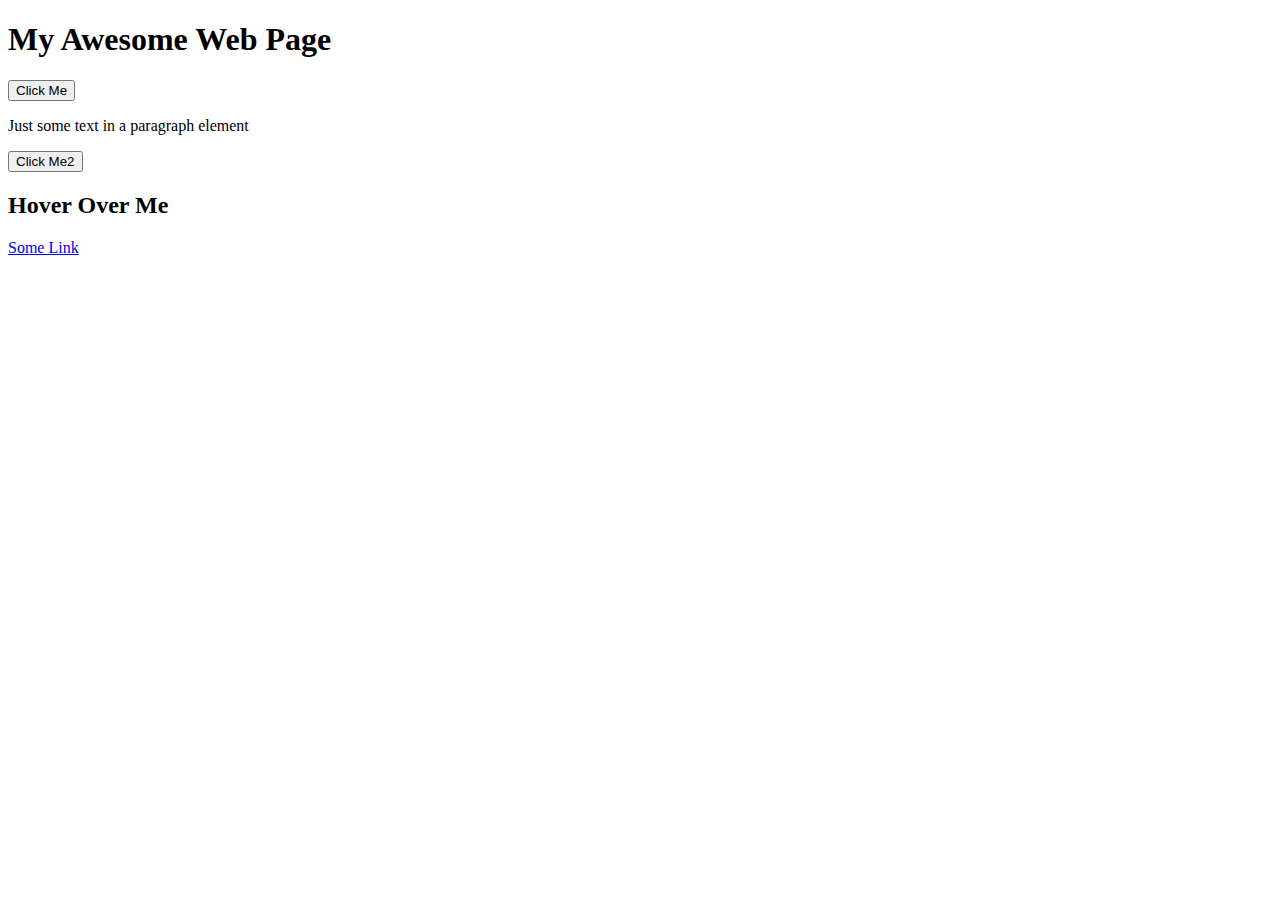
<file: unit15notes/index.html>
<!DOCTYPE html>
<html lang="en">
<head>
	<meta http-equiv="content-type" content="text/html; charset=utf-8">
	<title>CSC 175</title>
</head>
<body>
	
    <h1>My Awesome Web Page</h1>
    <button id="btn-clickme">Click Me</button>
    
    <p>
        Just some text in a paragraph element
    </p>
    <button id="btn-clickme2">Click Me2</button>
    
    <div id="hover-test">
        <h2>Hover Over Me</h2>
    </div>
    <a id="some-link" href="#">Some Link</a>
    
    <script src="jquery-2.2.1.min.js" type="text/javascript"></script>
	<script src="main.js" type="text/javascript"></script>
</body>
</html>
</file>
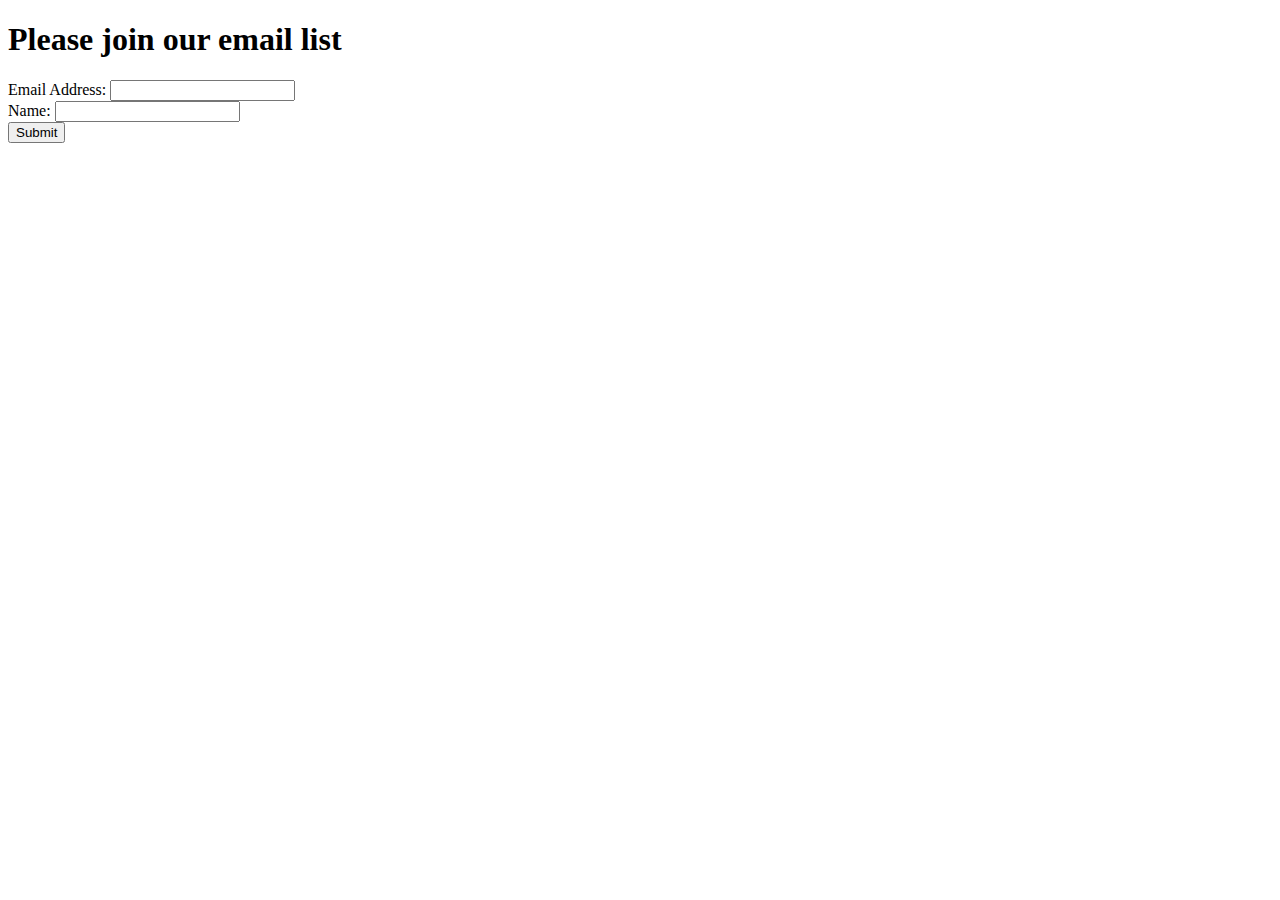
<file: unit16notes/index.html>
<!DOCTYPE html>
<html lang="en">

<head>
    <meta http-equiv="content-type" content="text/html; charset=utf-8">
    <title>Form Validation</title>

    <link href="https://maxcdn.bootstrapcdn.com/bootstrap/3.3.6/css/bootstrap.min.css" rel="stylesheet" integrity="sha384-1q8mTJOASx8j1Au+a5WDVnPi2lkFfwwEAa8hDDdjZlpLegxhjVME1fgjWPGmkzs7" crossorigin="anonymous">
    <link rel="stylesheet" href="css/site.css">
</head>

<body>
    <div class="container">
        <div class="row">
            <div class="col-md-12">

                <h1>Please join our email list</h1>
                <form id="email_form" class="form" action="join.html" method="get">
                    
                    <div class="form-group">
                        <label for="email_1">Email Address:</label>
                        <input id="email_address" type="text" class="form-control" name="email_1">
                    </div>
                    
                    <div class="form-group">
                        <label for="first_name">Name:</label>
                        <input type="text" class="form-control" name="full_name">
                    </div>

                    <button type="submit" id="join" class="btn btn-primary">Submit</button>
                </form>

            </div>
        </div>
    </div>

    <!-- JS -->
    <!-- this is the jQuery CDN reference. You need internet access for this file! -->
    <script src="https://code.jquery.com/jquery-2.2.3.min.js" integrity="sha256-a23g1Nt4dtEYOj7bR+vTu7+T8VP13humZFBJNIYoEJo=" crossorigin="anonymous"></script>
    <script src="https://maxcdn.bootstrapcdn.com/bootstrap/3.3.6/js/bootstrap.min.js" integrity="sha384-0mSbJDEHialfmuBBQP6A4Qrprq5OVfW37PRR3j5ELqxss1yVqOtnepnHVP9aJ7xS" crossorigin="anonymous"></script>
    <script src="js/jquery.validate.min.js" type="text/javascript"></script>
    <script src="main.js" type="text/javascript"></script>
</body>

</html>
</file>
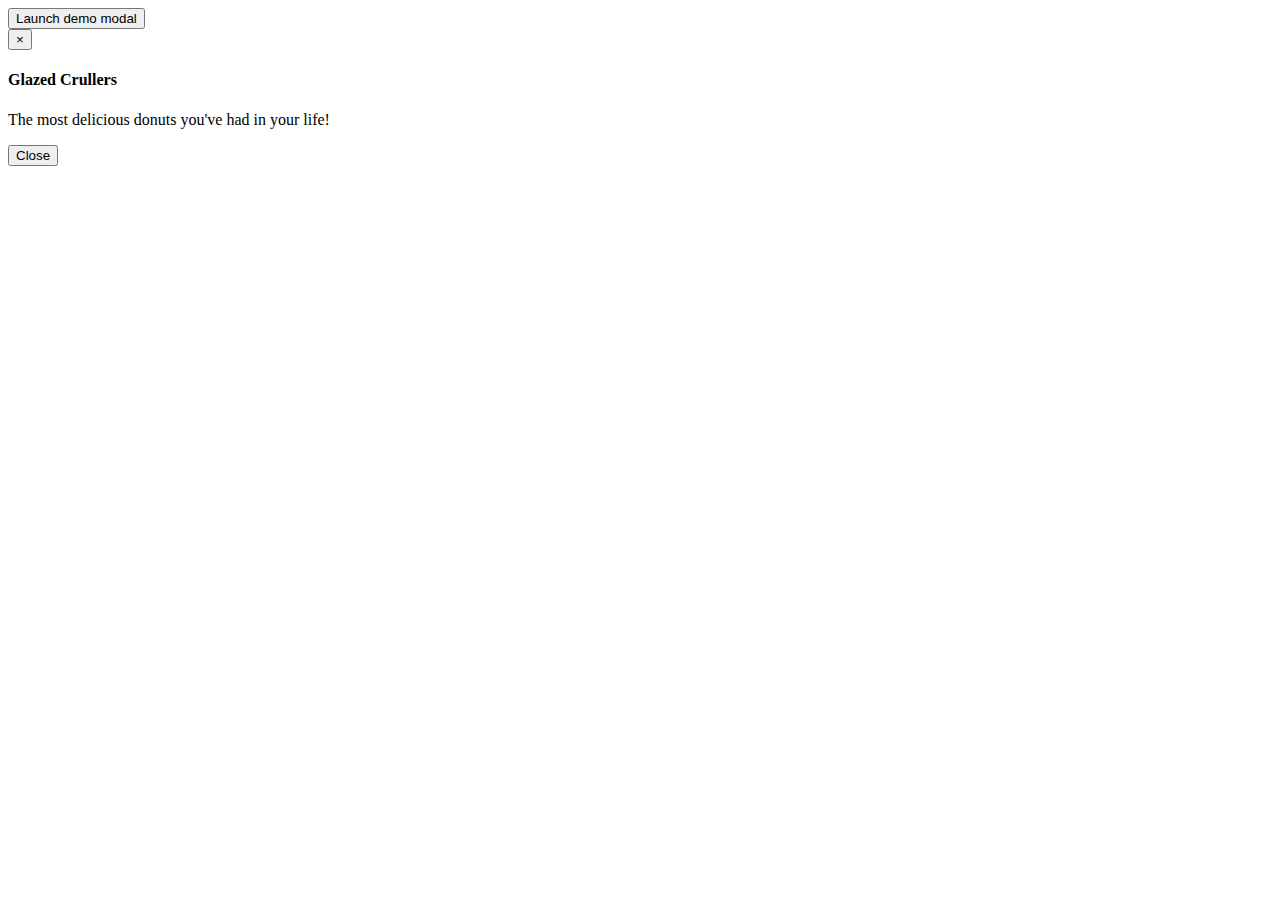
<file: unit17notes/index.html>
<!DOCTYPE html>
<html lang="en">

<head>
    <meta http-equiv="content-type" content="text/html; charset=utf-8">
    <title>Bootstrap Widgets</title>

    <link href="https://maxcdn.bootstrapcdn.com/bootstrap/3.3.6/css/bootstrap.min.css" rel="stylesheet" integrity="sha384-1q8mTJOASx8j1Au+a5WDVnPi2lkFfwwEAa8hDDdjZlpLegxhjVME1fgjWPGmkzs7"
    crossorigin="anonymous">
    <link rel="stylesheet" href="css/site.css">
</head>

<body>
    <div class="container">
        <div class="row">
            <div class="col-sm-12">
                <!-- Button trigger modal -->
                <button type="button" class="btn btn-primary btn-lg" data-toggle="modal" data-target="#myModal">
                Launch demo modal
                </button>
            </div>
        </div>
    </div>

    <div class="modal fade" id="myModal" tabindex="-1" role="dialog">
        <div class="modal-dialog">
            <div class="modal-content">
                <div class="modal-header">
                    <button type="button" class="close" data-dismiss="modal" aria-label="Close"><span aria-hidden="true">&times;</span></button>
                    <h4 class="modal-title">Glazed Crullers</h4>
                </div>
                <div class="modal-body">
                    <p>The most delicious donuts you've had in your life!</p>
                </div>
                <div class="modal-footer">
                    <button type="button" class="btn btn-default" data-dismiss="modal">Close</button>
                </div>
            </div>
            <!-- /.modal-content -->
        </div>
        <!-- /.modal-dialog -->
    </div>
    <!-- /.modal -->

    <!-- JS -->
    <!-- this is the jQuery CDN reference. You need internet access for this file! -->
    <script src="https://code.jquery.com/jquery-2.2.3.min.js" integrity="sha256-a23g1Nt4dtEYOj7bR+vTu7+T8VP13humZFBJNIYoEJo="
    crossorigin="anonymous"></script>
    <script src="https://maxcdn.bootstrapcdn.com/bootstrap/3.3.6/js/bootstrap.min.js" integrity="sha384-0mSbJDEHialfmuBBQP6A4Qrprq5OVfW37PRR3j5ELqxss1yVqOtnepnHVP9aJ7xS"
    crossorigin="anonymous"></script>

</body>

</html>
</file>
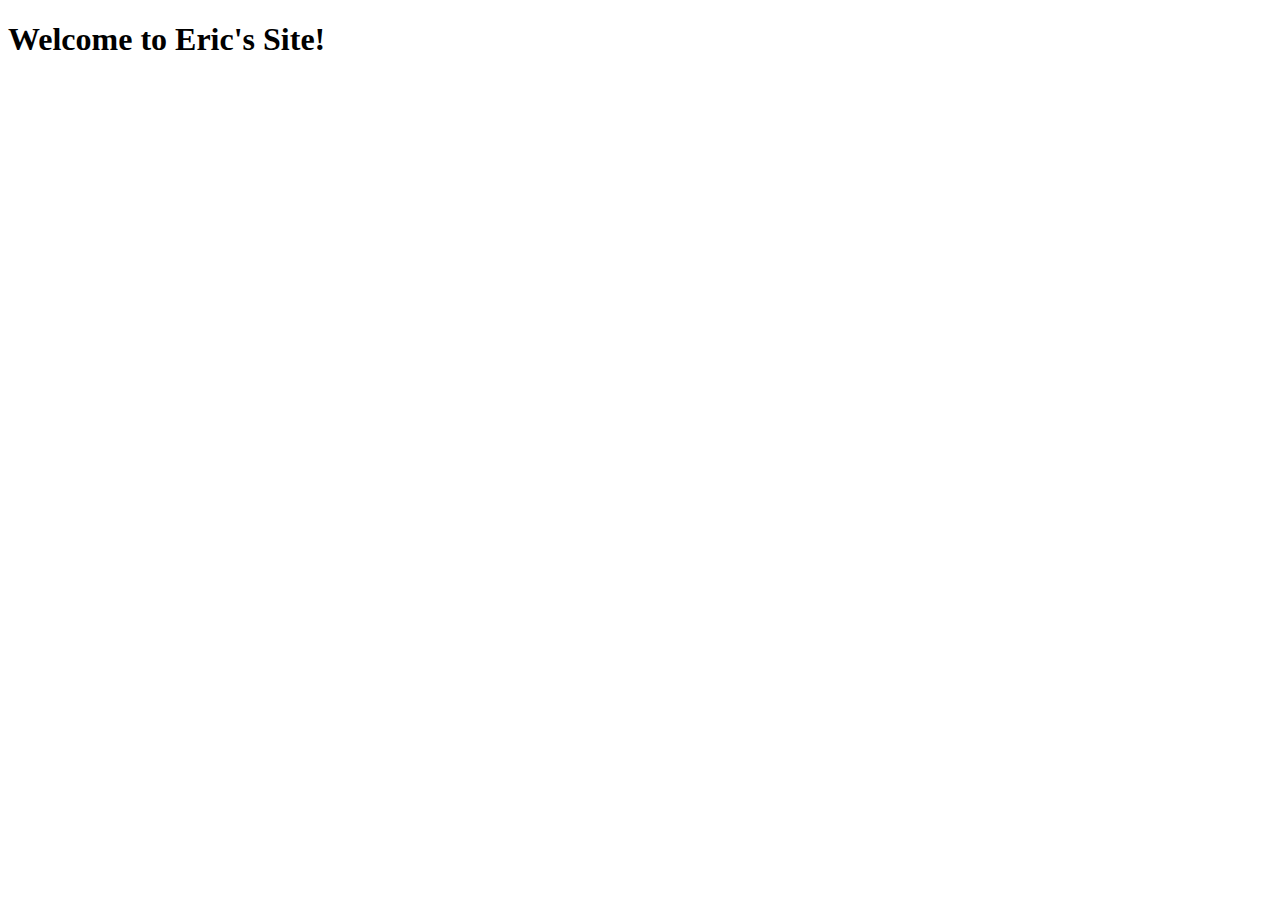
<file: unit19example/index.html>
<!DOCTYPE html>
<html lang="en">

<head>
    <meta http-equiv="content-type" content="text/html; charset=utf-8">
    <title>JavaScript Widgets</title>

    <link href="https://maxcdn.bootstrapcdn.com/bootstrap/3.3.6/css/bootstrap.min.css" rel="stylesheet" integrity="sha384-1q8mTJOASx8j1Au+a5WDVnPi2lkFfwwEAa8hDDdjZlpLegxhjVME1fgjWPGmkzs7"
    crossorigin="anonymous">
    <link rel="stylesheet" href="css/site.css">
</head>

<body>
    <div class="container">
        <div class="row">
            <div class="col-sm-8">
                <h1>Welcome to Eric's Site!</h1>
            </div>
        </div>
    </div>

    <!-- JS -->
    <!-- this is the jQuery CDN reference. You need internet access for this file! -->
    <script src="https://code.jquery.com/jquery-2.2.3.min.js" integrity="sha256-a23g1Nt4dtEYOj7bR+vTu7+T8VP13humZFBJNIYoEJo="
    crossorigin="anonymous"></script>
    <script src="https://maxcdn.bootstrapcdn.com/bootstrap/3.3.6/js/bootstrap.min.js" integrity="sha384-0mSbJDEHialfmuBBQP6A4Qrprq5OVfW37PRR3j5ELqxss1yVqOtnepnHVP9aJ7xS"
    crossorigin="anonymous"></script>

</body>

</html>
</file>
<file: unit16notes/css/site.css>
body {
    background: transparent;
}


label.error {
    color: red;
}
</file>
<file: unit17notes/css/site.css>
body {
    background: transparent;
}


label.error {
    color: red;
}
</file>
<file: unit19example/css/site.css>
body {
    background: transparent;
}


label.error {
    color: red;
}
</file>
